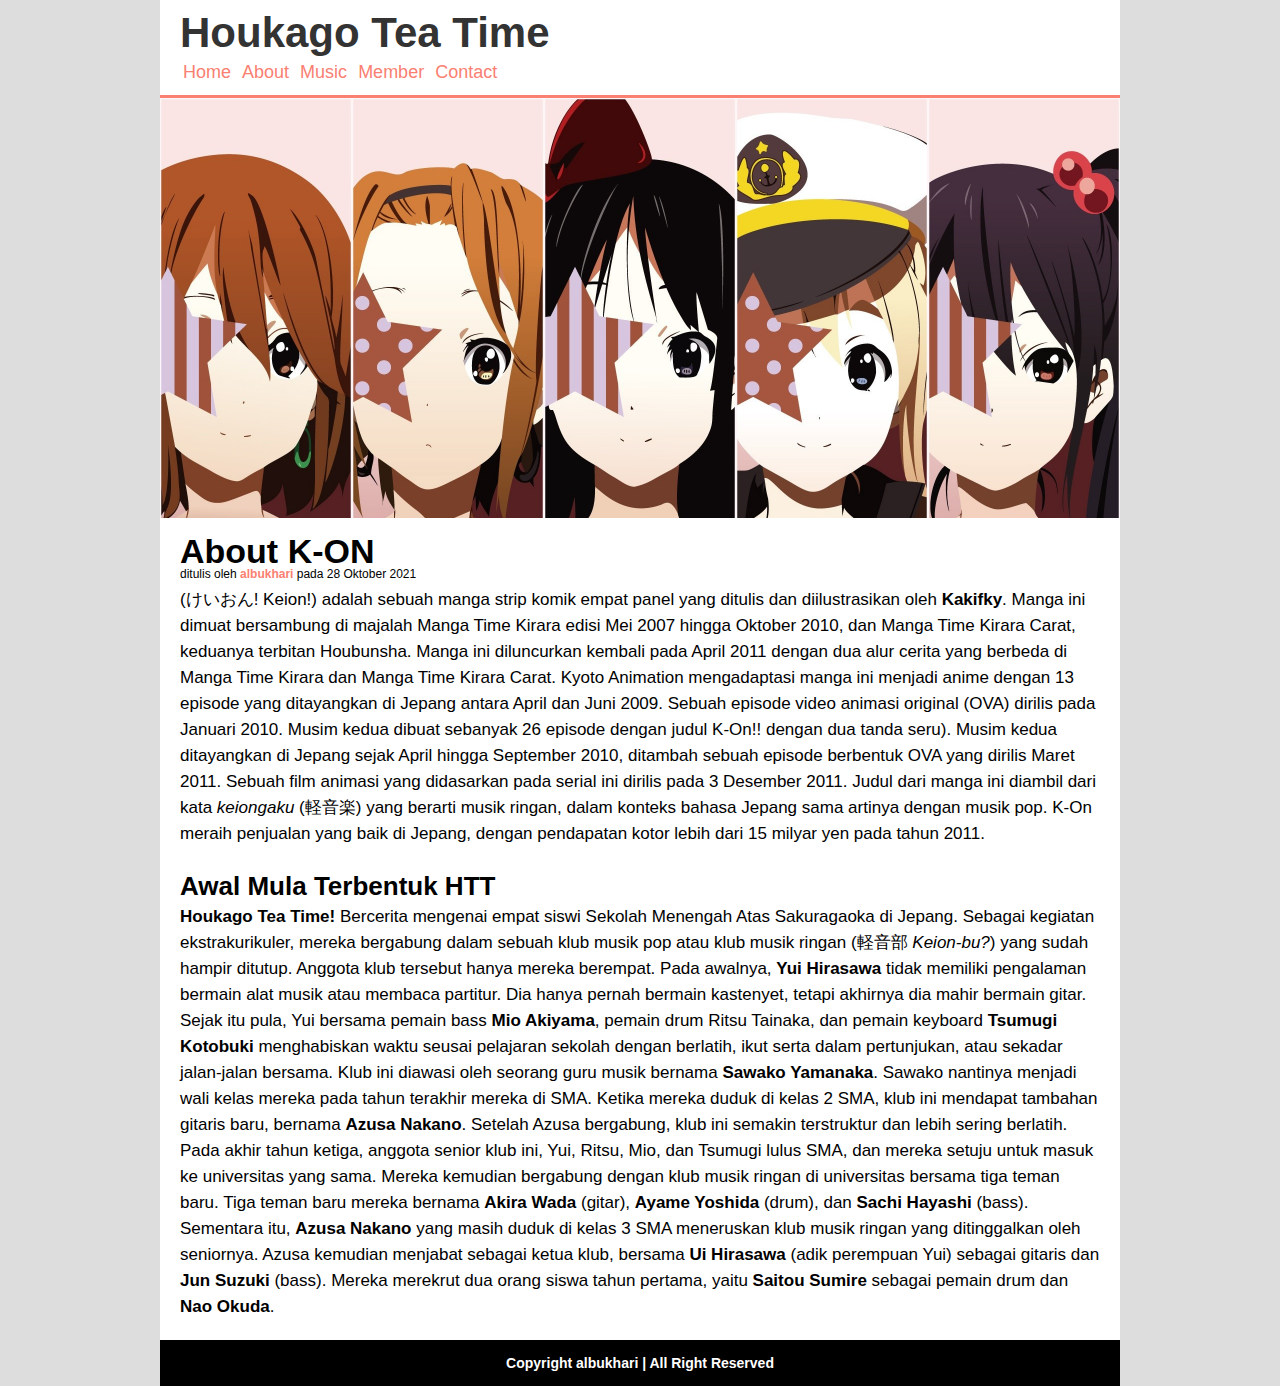
<file: index.html>
<!DOCTYPE html>
<html lang="en">
  <head>
    <meta charset="UTF-8" />
    <meta http-equiv="X-UA-Compatible" content="IE=edge" />
    <meta name="viewport" content="width=device-width, initial-scale=1.0" />
    <title>Houkago Tea Time</title>
    <link rel="stylesheet" href="style.css" />
    <link rel="stylesheet" href="member.html" />
  </head>
  <body id="home">
    <div class="container">
      <div class="header">
        <h1 class="judul">Houkago Tea Time</h1>
        <ul>
          <li><a href="#home">Home</a></li>
          <li><a href="#">About</a></li>
          <li><a href="#">Music</a></li>
          <li><a href="member.html">Member</a></li>
          <li><a href="https://albukhari69.github.io/">Contact </a></li>
        </ul>
      </div>
      <div class="image"></div>
      <div class="main">
        <h2 class="judul">About K-ON</h2>
        <p class="penulis">ditulis oleh <a href="https://www.instagram.com/albukhari77_/">albukhari</a> pada 28 Oktober 2021</p>
        <p>
          (けいおん! Keion!) adalah sebuah manga strip komik empat panel yang ditulis dan diilustrasikan oleh <a href="https://id.wikipedia.org/wiki/Kakifly">Kakifky</a>. Manga ini dimuat bersambung di majalah Manga Time Kirara edisi Mei
          2007 hingga Oktober 2010, dan Manga Time Kirara Carat, keduanya terbitan Houbunsha. Manga ini diluncurkan kembali pada April 2011 dengan dua alur cerita yang berbeda di Manga Time Kirara dan Manga Time Kirara Carat. Kyoto
          Animation mengadaptasi manga ini menjadi anime dengan 13 episode yang ditayangkan di Jepang antara April dan Juni 2009. Sebuah episode video animasi original (OVA) dirilis pada Januari 2010. Musim kedua dibuat sebanyak 26 episode
          dengan judul K-On!! dengan dua tanda seru). Musim kedua ditayangkan di Jepang sejak April hingga September 2010, ditambah sebuah episode berbentuk OVA yang dirilis Maret 2011. Sebuah film animasi yang didasarkan pada serial ini
          dirilis pada 3 Desember 2011. Judul dari manga ini diambil dari kata <i>keiongaku</i> (軽音楽) yang berarti musik ringan, dalam konteks bahasa Jepang sama artinya dengan musik pop. K-On meraih penjualan yang baik di Jepang, dengan
          pendapatan kotor lebih dari 15 milyar yen pada tahun 2011.
        </p>
        <br />
        <h3 class="penulis2">Awal Mula Terbentuk HTT</h3>
        <p>
          <b>Houkago Tea Time!</b> Bercerita mengenai empat siswi Sekolah Menengah Atas Sakuragaoka di Jepang. Sebagai kegiatan ekstrakurikuler, mereka bergabung dalam sebuah klub musik pop atau klub musik ringan (軽音部 <i>Keion-bu?</i>)
          yang sudah hampir ditutup. Anggota klub tersebut hanya mereka berempat. Pada awalnya, <a href="#">Yui Hirasawa</a> tidak memiliki pengalaman bermain alat musik atau membaca partitur. Dia hanya pernah bermain kastenyet, tetapi
          akhirnya dia mahir bermain gitar. Sejak itu pula, Yui bersama pemain bass <a href="#">Mio Akiyama</a>, pemain drum Ritsu Tainaka, dan pemain keyboard <a href="#">Tsumugi Kotobuki</a> menghabiskan waktu seusai pelajaran sekolah
          dengan berlatih, ikut serta dalam pertunjukan, atau sekadar jalan-jalan bersama. Klub ini diawasi oleh seorang guru musik bernama <a href="#">Sawako Yamanaka</a>. Sawako nantinya menjadi wali kelas mereka pada tahun terakhir
          mereka di SMA. Ketika mereka duduk di kelas 2 SMA, klub ini mendapat tambahan gitaris baru, bernama <a href="#">Azusa Nakano</a>. Setelah Azusa bergabung, klub ini semakin terstruktur dan lebih sering berlatih.
        </p>
        <p>
          Pada akhir tahun ketiga, anggota senior klub ini, Yui, Ritsu, Mio, dan Tsumugi lulus SMA, dan mereka setuju untuk masuk ke universitas yang sama. Mereka kemudian bergabung dengan klub musik ringan di universitas bersama tiga teman
          baru. Tiga teman baru mereka bernama <a href="#">Akira Wada</a> (gitar), <a href="#">Ayame Yoshida</a> (drum), dan <a href="#">Sachi Hayashi</a> (bass). Sementara itu, <a href="#">Azusa Nakano</a> yang masih duduk di kelas 3 SMA
          meneruskan klub musik ringan yang ditinggalkan oleh seniornya. Azusa kemudian menjabat sebagai ketua klub, bersama <a href="#">Ui Hirasawa</a> (adik perempuan Yui) sebagai gitaris dan <a href="#">Jun Suzuki</a> (bass). Mereka
          merekrut dua orang siswa tahun pertama, yaitu <a href="#">Saitou Sumire</a> sebagai pemain drum dan <a href="#">Nao Okuda</a>.
        </p>
      </div>
      <div class="footer">
        <p class="copy">Copyright albukhari | All Right Reserved</p>
      </div>
    </div>
  </body>
</html>
</file>
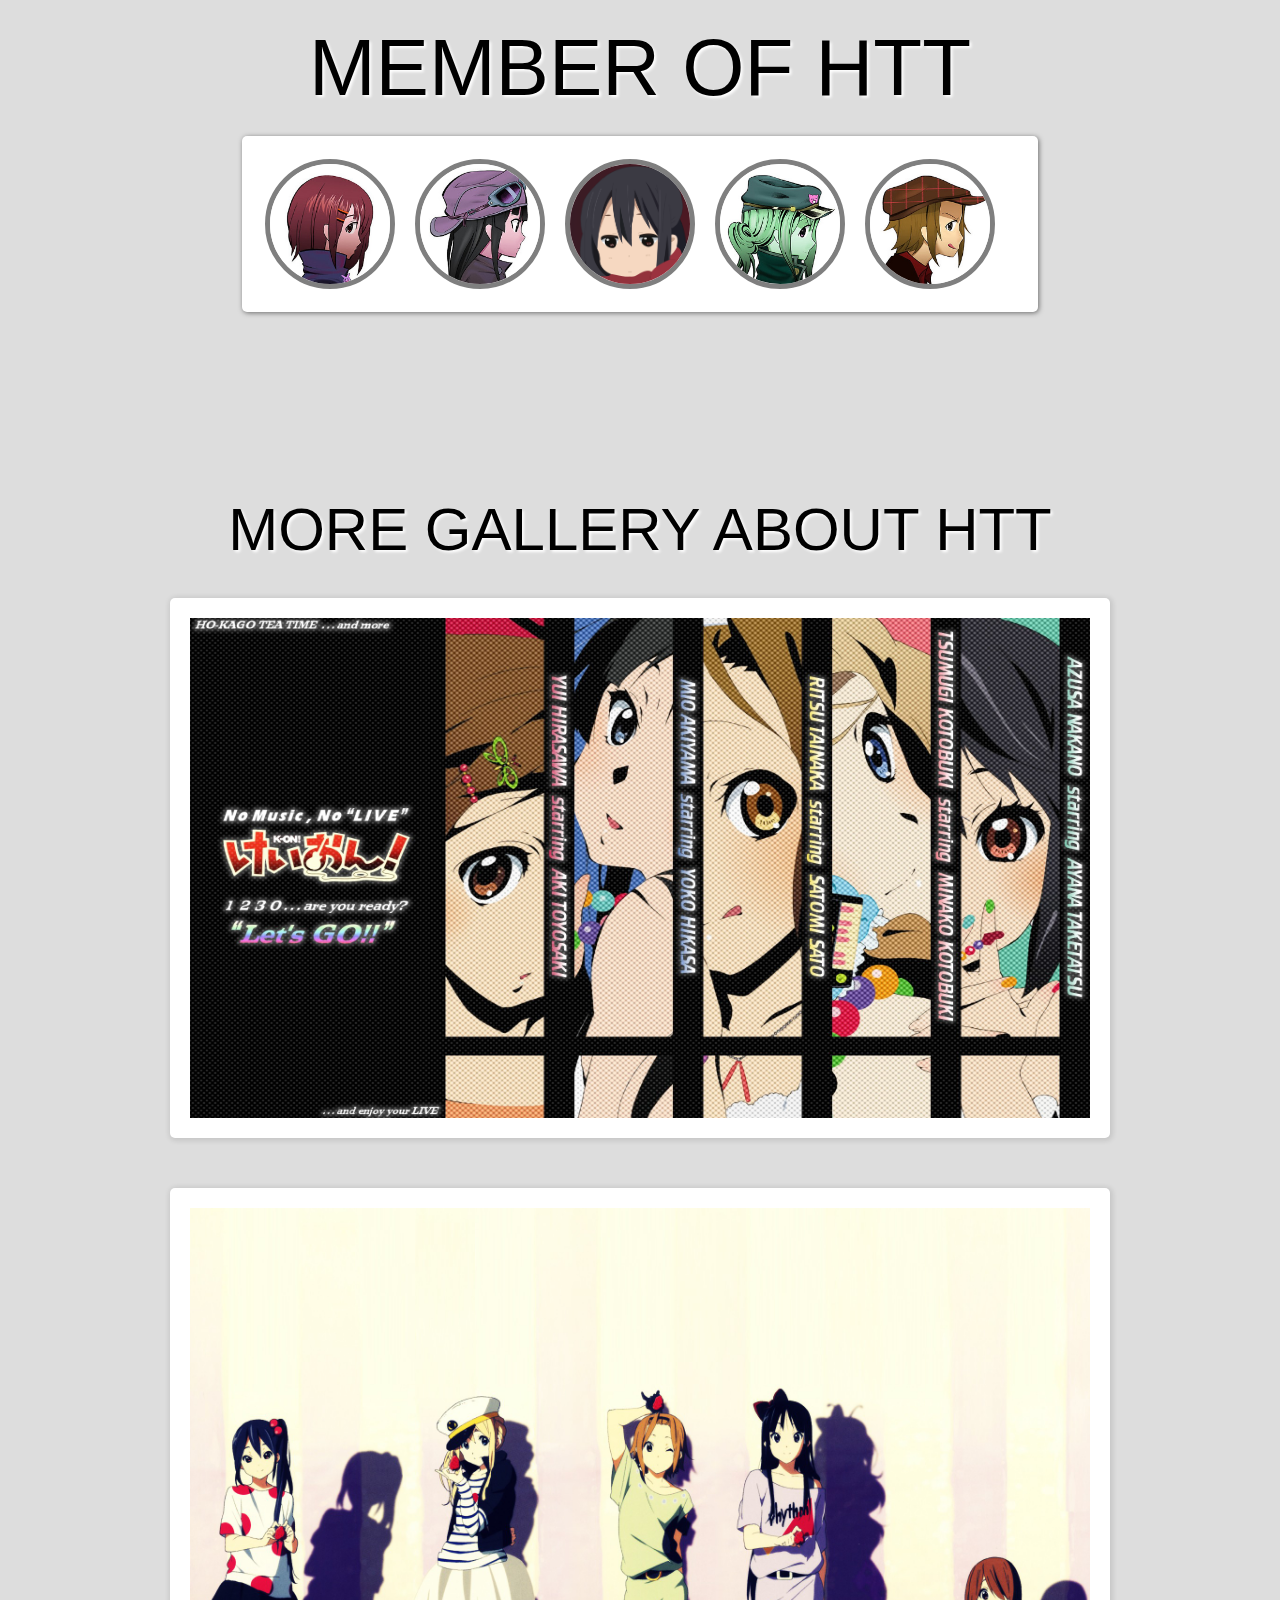
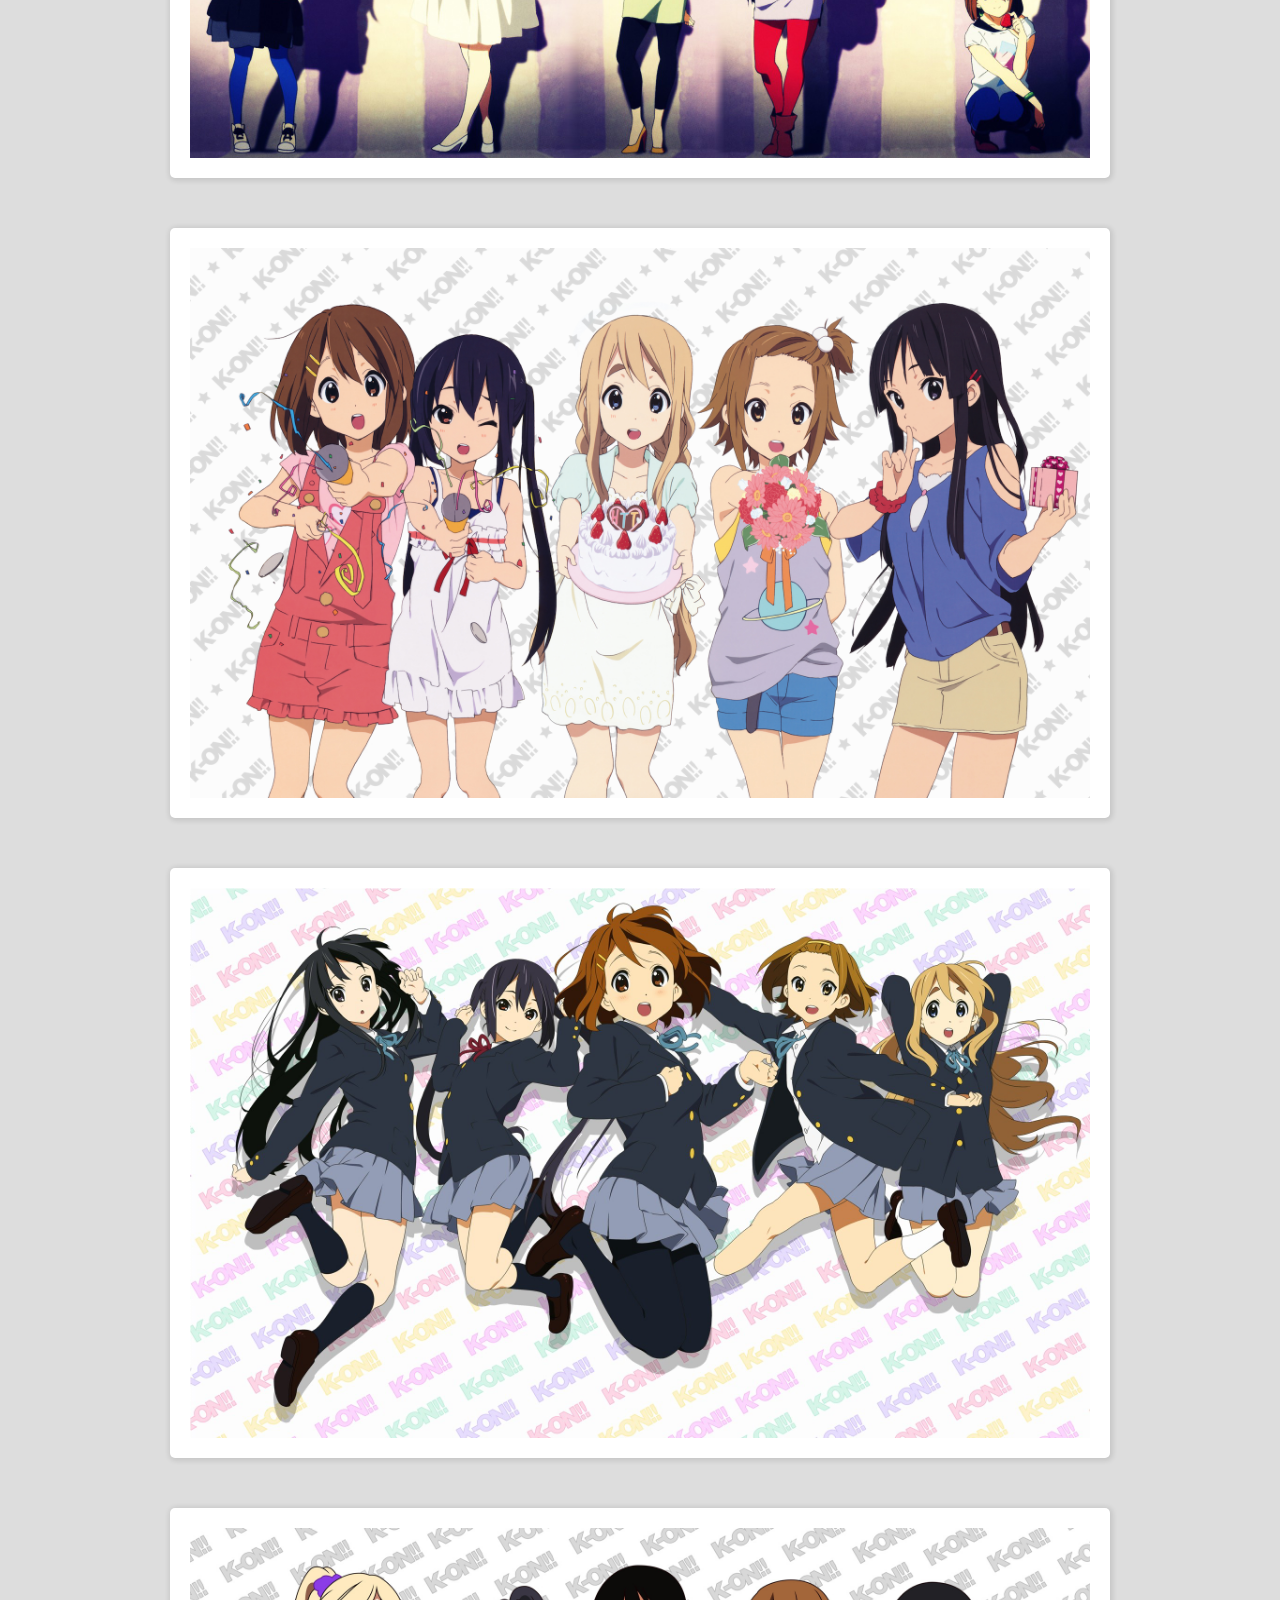
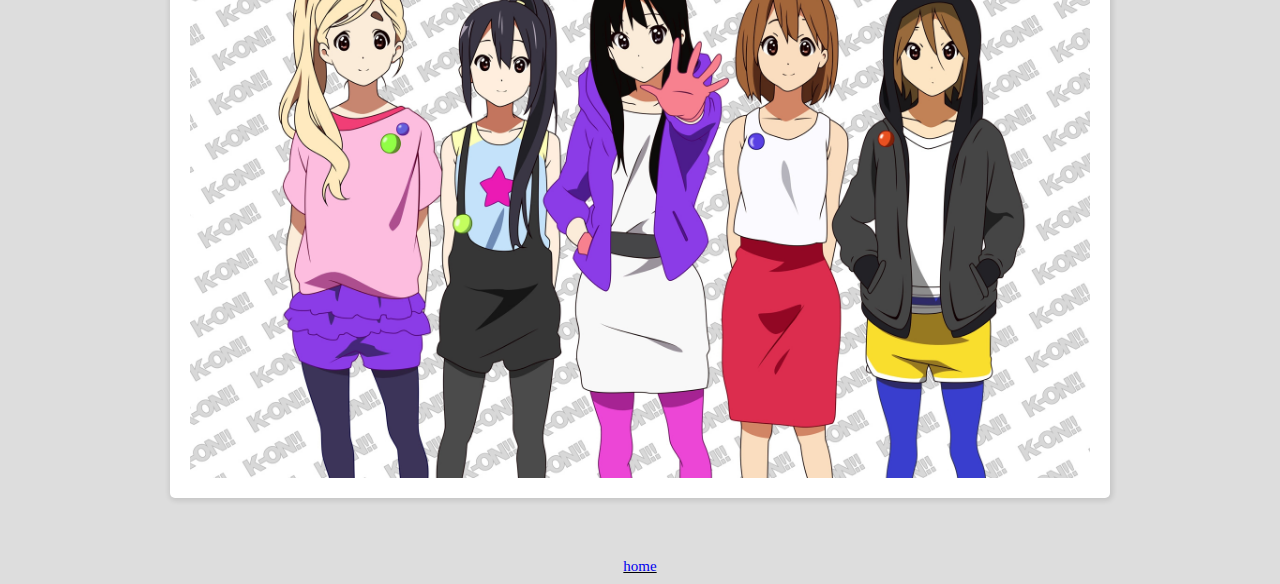
<file: member.html>
<!DOCTYPE html>
<html lang="en">
  <head>
    <meta charset="UTF-8" />
    <meta http-equiv="X-UA-Compatible" content="IE=edge" />
    <meta name="viewport" content="width=device-width, initial-scale=1.0" />
    <link rel="stylesheet" href="member.css" />
    <link rel="stylesheet" href="index.html" />
    <title>Houkago Tea Time</title>
  </head>
  <body>
    <h1>MEMBER OF HTT</h1>

    <div class="container">
      <ul class="gallery">
        <li>
          <a href="#gambar-1">
            <img src="img/thumb/yui.jpg" alt="yui_hirasawa" width="120px" height="120px" />
            <span>YUI HIRASAWA</span>
          </a>
          <div class="overlay" id="gambar-1">
            <img src="img/thumb/yui.jpg" alt="yui" />
            <a href="#" class="close">X close</a>
            <div class="next-perent">
              <a href="#gambar-2" class="next">>></a>
            </div>
          </div>
        </li>
        <li>
          <a href="#gambar-2">
            <img src="img/thumb/mio.jpg" alt="mio_akiyama" width="120px" height="120px" />
            <span>MIO AKIYAMA</span>
          </a>
          <div class="overlay" id="gambar-2">
            <img src="img/thumb/mio.jpg" alt="mio" />
            <a href="#" class="close">X close</a>
            <div class="next-perent">
              <a href="#gambar-3" class="next">>></a>
            </div>
          </div>
        </li>
        <li>
          <a href="#gambar-3">
            <img src="img/thumb/azusa1.png" alt="azusa_nakano" width="120px" height="120px" />
            <span>NAKANO AZUSA</span>
          </a>
          <div class="overlay" id="gambar-3">
            <img src="img/thumb/azusa1.png" alt="azusa" class="azusa" />
            <a href="#" class="close">X close</a>
            <div class="next-perent">
              <a href="#gambar-4" class="next">>></a>
            </div>
          </div>
        </li>
        <li>
          <a href="#gambar-4">
            <img src="img/thumb/mugi.jpg" alt="mugi_kotobuki" width="120px" height="120px" />
            <span>MUGI KOTOBUKI</span>
          </a>
          <div class="overlay" id="gambar-4">
            <img src="img/thumb/mugi.jpg" alt="mugi" />
            <a href="#" class="close">X close</a>
            <div class="next-perent">
              <a href="#gambar-5" class="next">>></a>
            </div>
          </div>
        </li>
        <li>
          <a href="#gambar-5">
            <img src="img/thumb/ritsu.jpg" alt="ritsu_tainaka" width="120px" height="120px" />
            <span>RITSU TAINAKA</span>
          </a>
          <div class="overlay" id="gambar-5">
            <img src="img/thumb/ritsu.jpg" alt="ritsu" />
            <a href="#" class="close">X close</a>
            <div class="next-perent">
              <a href="#gambar-1" class="next">>></a>
            </div>
          </div>
        </li>
        <div class="clear"></div>
      </ul>
    </div>

    <!-- New Gallery -->

    <h2 id="#close">MORE GALLERY ABOUT HTT</h2>

    <ul class="image">
      <li>
        <a href="#gambar-1.1">
          <span></span>
        </a>
        <img src="img/full/k-on_1.jpg" alt="htt" class="picture" />
        <div class="overlay" id="gambar-1.1">
          <img src="img/full/k-on.jpg" alt="keionbu" class="keion_1" />
          <a href="#close" class="close-1">X close</a>
          <div class="next-perent-1">
            <a href="#gambar-1.2" class="next-1">>></a>
          </div>
        </div>
      </li>
      <li>
        <a href="#gambar-1.2">
          <div class="yui-keion"></div>
        </a>
        <div class="overlay" id="gambar-1.2">
          <img src="img/full/k-on_yui.jpg" alt="yui" class="keion_2" />
          <a href="#close" class="close-1">X close</a>
          <div class="next-perent-1">
            <a href="#gambar-1.3" class="next-1">>></a>
          </div>
        </div>
      </li>
      <li></li>
      <li>
        <a href="#gambar-1.3">
          <div class="mio-keion"></div>
        </a>
        <div class="overlay" id="gambar-1.3">
          <img src="img/full/k-on_mio.jpg" alt="mio" class="keion_3" />
          <a href="#close" class="close-1">X close</a>
          <div class="next-perent-1">
            <a href="#gambar-1.4" class="next-1">>></a>
          </div>
        </div>
      </li>
      <li></li>
      <li>
        <a href="#gambar-1.4">
          <div class="ritsu-keion"></div>
        </a>
        <div class="overlay" id="gambar-1.4">
          <img src="img/full/k-on_ritsu.jpg" alt="ritsu" class="keion_4" />
          <a href="#close" class="close-1">X close</a>
          <div class="next-perent-1">
            <a href="#gambar-1.5" class="next-1">>></a>
          </div>
        </div>
      </li>
      <li>
        <a href="#gambar-1.5">
          <div class="mugi-keion"></div>
        </a>
        <div class="overlay" id="gambar-1.5">
          <img src="img/full/k-on_mugi.jpg" alt="mugi" class="keion_5" />
          <a href="#close" class="close-1">X close</a>
          <div class="next-perent-1">
            <a href="#gambar-1.6" class="next-1">>></a>
          </div>
        </div>
      </li>
      <li>
        <a href="#gambar-1.6">
          <div class="azusa-keion"></div>
        </a>
        <div class="overlay" id="gambar-1.6">
          <img src="img/full/k-on_azusa.jpg" alt="azusa" class="keion_6" />
          <a href="#close" class="close-1">X close</a>
          <div class="next-perent-1">
            <a href="#gambar-1.2" class="next-1">>></a>
          </div>
        </div>
      </li>
    </ul>

    <ul>
      <div class="image-1">
        <li>
          <img src="img/full/k-on_3.jpg" alt="htt" class="picture-1" />
        </li>
      </div>
      <div class="image-1">
        <li>
          <img src="img/full/k-on_8.jpg" alt="htt" class="picture-1" />
        </li>
      </div>
      <div class="image-1">
        <li>
          <img src="img/full/k-on_10.jpg" alt="htt" class="picture-1" />
        </li>
      </div>
      <div class="image-1">
        <li>
          <img src="img/full/k-on_9.jpg" alt="htt" class="picture-1" />
        </li>
      </div>
    </ul>

    
    <div class="kembali"><a href="file:///D:/Project%20k-on/index.html">home</a></div>
    
  </body>
</html>
</file>
<file: style.css>
/* http://meyerweb.com/eric/tools/css/reset/ 
   v2.0 | 20110126
   License: none (public domain)
*/

html, body, div, span, applet, object, iframe,
h1, h2, h3, h4, h5, h6, p, blockquote, pre,
a, abbr, acronym, address, big, cite, code,
del, dfn, em, img, ins, kbd, q, s, samp,
small, strike, strong, sub, sup, tt, var,
b, u, i, center,
dl, dt, dd, ol, ul, li,
fieldset, form, label, legend,
table, caption, tbody, tfoot, thead, tr, th, td,
article, aside, canvas, details, embed, 
figure, figcaption, footer, header, hgroup, 
menu, nav, output, ruby, section, summary,
time, mark, audio, video {
	margin: 0;
	padding: 0;
	border: 0;
	font-size: 100%;
	font: inherit;
	vertical-align: baseline;
}
/* HTML5 display-role reset for older browsers */
article, aside, details, figcaption, figure, 
footer, header, hgroup, menu, nav, section {
	display: block;
}
body {
	line-height: 1;
}
ol, ul {
	list-style: none;
}
blockquote, q {
	quotes: none;
}
table {
	border-collapse: collapse;
	border-spacing: 0;
}

/* Style */

body {
	width: 960px;
	margin: auto;
	background-color: #ddd;
}

.container {
	font: 18px/26px arial, sans-serif;
	background-color: #ffffff;
}

.header {
	padding: 20px;
	padding-bottom: 10px;
}

.header .judul {
	font-size: 42px;
	font-weight: bold;
	color: #333;
}

.header ul li {
	display: inline-block;
	padding-top: 13px;
}

.header a {
	text-decoration: none;
	color: salmon;
	padding: 3px;
}

.header a:hover {
	background-color: lightskyblue;
	color: white;
}

.image {
	background-image: url(img/htt.jpg);
	height: 420px;
	background-size: cover;
	border-top: 3px solid salmon;
}

.main {
	padding: 20px;
}

.main a {
	font-weight: bold;
	color: black;
	text-decoration: none;
}

.main .judul {
	font-size: 34px;
	font-weight: bold;
}

.main .penulis {
	font-size: 12px;
	margin-top: -3px;
}

.main .penulis a {
	text-decoration: none;
	color: salmon;
}

.main a:hover {
	color: lightskyblue;
}

.main p {
	font-size: 17px;
	font-weight: 5px;
}

.main .penulis2 {
	font-size: 26px;
	font-weight: bold;
	padding-bottom: 5px;
}

.footer {
	background-color: black;
	padding: 10px;
}

.footer .copy {
	color: white;
	font-size: 14px;
	font-weight: bold;
	text-align: center;
}

b {
	font-weight: bolder;
}

i {
	font-style: italic;
}
</file>
<file: member.css>
/* http://meyerweb.com/eric/tools/css/reset/ 
   v2.0 | 20110126
   License: none (public domain)
*/

html, body, div, span, applet, object, iframe,
h1, h2, h3, h4, h5, h6, p, blockquote, pre,
a, abbr, acronym, address, big, cite, code,
del, dfn, em, img, ins, kbd, q, s, samp,
small, strike, strong, sub, sup, tt, var,
b, u, i, center,
dl, dt, dd, ol, ul, li,
fieldset, form, label, legend,
table, caption, tbody, tfoot, thead, tr, th, td,
article, aside, canvas, details, embed, 
figure, figcaption, footer, header, hgroup, 
menu, nav, output, ruby, section, summary,
time, mark, audio, video {
	margin: 0;
	padding: 0;
	border: 0;
	font-size: 100%;
	font: inherit;
	vertical-align: baseline;
    text-decoration: none;
}
/* HTML5 display-role reset for older browsers */
article, aside, details, figcaption, figure, 
footer, header, hgroup, menu, nav, section {
	display: block;
}
body {
	line-height: 1;
}
ol, ul {
	list-style: none;
}
blockquote, q {
	quotes: none;
}
table {
	border-collapse: collapse;
	border-spacing: 0;
}



/* font face */
@import url('https://fonts.googleapis.com/css2?family=Work+Sans&display=swap');


/* style css */
body {
    font: 18px/36px 'Work Sans', sans-serif;
    background-color: #ddd;
}

h1 {
    font-size: 80px;
    font-weight: 500;
    margin: 50px 0;
    text-align: center;
    text-shadow: 2px 2px 3px white;
}

.container {
    width: 750px;
    background-color: white;
    box-shadow: 1px 1px 5px rgba(0, 0, 0, .5);
    margin: auto;
    padding: 23px;
    border-radius: 5px;
}

.gallery li {
    width: 120px;
    height: 120px;
    border-radius: 50%;
    border: 5px solid rgba(0, 0, 0, .5);
    position: relative;
    float: left;
    margin-right: 20px;
}

.gallery li,
.gallery li a img,
.gallery li span {
    border-radius: 50%;
}

.gallery li span {
    font-size: 14px;
    color: black;
    text-shadow: 1px 1px 1px rgba(250, 250, 250, .8);
    text-align: center;
    line-height: 120px;
    display: block;
    width: 120px;
    height: 120px;
    background-color: rgba(202, 200, 200, .5);
    position: absolute;
    top: 0;
    opacity: 0;
    transition: 300ms;
}

.gallery li span:hover {
    opacity: 1;
    animation: zoomNfades 300ms;
}

.overlay {
    width: 0;
    height: 0;
    overflow: hidden;
    position: fixed;
    top: 0;
    left: 0;
    background-color: rgba(0, 0, 0, .7);
    z-index: 999;
    text-align: center;
    padding-top: 110px;
}

.overlay img {
    box-shadow: 1px 1px 5px 5px rgba(0, 0, 0, .2);
}

.overlay:target {
    width: auto;
    height: auto;
    bottom: 0;
    right: 0;
    animation: zoom 500ms;
}

.overlay .close {
    position: absolute;
    top: 80px;
    left: 470px;
    color: white;
    font-weight: 100;
}

.overlay .next-perent .next {
    width: 270px;
    height: 80px;
    padding-top: 30px;
}

.overlay .next {
    font-size: 80px;
    color: white;
    position: absolute;
    top: 280px;
    right: 250px;
}

.overlay .next:hover {
    animation-name: next;
    animation-duration: 1800ms;
    animation-delay: 200ms;
    animation-timing-function: linear;
    animation-fill-mode: forwards;}

@keyframes next {
    from {
        position: absolute;
        top: 280px;
        right: 250px;
    }
    to {
        position: absolute;
        top: 280px;
        right: 180px;
    }
}

.overlay .azusa {
    width: 413px;
    max-height: 557px;
}

.close:hover {
    color: red;
    margin-top: -5px;
    text-decoration: underline red;
    transition: 300ms;
}

.overlay:target img {
    animation: zoom 800ms;
}



@keyframes zoomNfades {
    from {
        opacity: 0;
    }
    to {
        transform: scale(1) rotate(360deg);
        opacity: 1;
    }
}

@keyframes zoom {
    from {
        opacity: 0;
    }
    to {
        transform: scale(1);
        opacity: 1;
    }
}

.clear {
    clear: both;
}






/* NEW NEW NEW */  /* NEW NEW NEW */  /* NEW NEW NEW */  /* NEW NEW NEW */  /* NEW NEW NEW */

/* NEW NEW NEW */  /* NEW NEW NEW */  /* NEW NEW NEW */  /* NEW NEW NEW */  /* NEW NEW NEW */

/* NEW NEW NEW */  /* NEW NEW NEW */  /* NEW NEW NEW */  /* NEW NEW NEW */  /* NEW NEW NEW */

h2 {
    font-size: 60px;
    text-align: center;
    padding-top: 200px;
    text-shadow: 2px 2px 3px white;
}

.image {
    width: 900px;
    height: 500px;
    background-color: white;
    box-shadow: 1px 1px 5px 2px rgba(0, 0, 0, .1);
    margin: 50px auto;
    padding: 20px;
    border-radius: 5px;
}

.image-1 {
    width: 900px;
    height: 550px;
    background-color: white;
    box-shadow: 1px 1px 5px 2px rgba(0, 0, 0, .1);
    margin: 50px auto;
    padding: 20px;
    border-radius: 5px;
    transition: 600ms;
}

.image li .picture {
    width: 900px;
    height: 500px;
}

.image-1 li .picture-1 {
    width: 900px;
    height: 550px;
    transition: 600ms;
}

.image li span {
    width: 255px;
    height: 500px;
    background-color: rgba(200, 200, 200, .3);
    display: block;
    position: absolute;
    top: 618px;
    opacity: 0;
    transition: 200ms;
}

.image li span:hover {
    opacity: 1;
}

.image .overlay .keion_1 {
    margin-top: 25px;
    width: 700px;
    max-height: 100%;
}

.overlay .close-1 {
    position: absolute;
    top: 105px;
    left: 325px;
    color: white;
    font-weight: 100;
}

.overlay .close-1:hover {
    color: red;
    text-decoration: red underline;
    margin-top: -5px;
    transition: 200ms;
}

.overlay .next-perent-1 .next-1 {
    width: 270px;
    height: 80px;
    padding-top: 30px;
}

.overlay .next-1 {
    font-size: 80px;
    color: white;
    position: absolute;
    top: 290px;
    right: 100px;
}

.overlay .next-1:hover {
    animation-name: next-1;
    animation-duration: 1800ms;
    animation-delay: 200ms;
    animation-timing-function: linear;
    animation-fill-mode: forwards;}

@keyframes next-1 {
    from {
        position: absolute;
        top: 290px;
        right: 100px;
    }
    to {
        position: absolute;
        top: 290px;
        right: 60px;
    }
}


/* YUIIIIIII*/


.image li a .yui-keion {
    width: 98px;
    height: 419px;
    background-color: rgba(200, 200, 200, .5);
    display: block;
    position: absolute;
    top: 618px;
    right: 771px;
    opacity: 0;
    transition: 200ms;
}

.image li a .yui-keion:hover {
    opacity: 1;
}

.image .overlay .keion_2 {
    margin-top: 25px;
    width: 700px;
    max-height: 100%;
}


/* MIOOOOOO*/


.image li a .mio-keion {
    width: 98px;
    height: 419px;
    background-color: rgba(200, 200, 200, .5);
    display: block;
    position: absolute;
    top: 618px;
    right: 642px;
    opacity: 0;
    transition: 200ms;
}

.image li a .mio-keion:hover {
    opacity: 1;
}

.image .overlay .keion_3 {
    margin-top: 25px;
    width: 700px;
    max-height: 100%;
}


/* RITSUUUUUUUU*/


.image li a .ritsu-keion {
    width: 98px;
    height: 419px;
    background-color: rgba(200, 200, 200, .5);
    display: block;
    position: absolute;
    top: 618px;
    right: 513px;
    opacity: 0;
    transition: 200ms;
}

.image li a .ritsu-keion:hover {
    opacity: 1;
}

.image .overlay .keion_4 {
    margin-top: 25px;
    width: 700px;
    max-height: 100%;
}


/* MUGIIIIIIII*/


.image li a .mugi-keion {
    width: 98px;
    height: 419px;
    background-color: rgba(200, 200, 200, .5);
    display: block;
    position: absolute;
    top: 618px;
    right: 384px;
    opacity: 0;
    transition: 200ms;
}

.image li a .mugi-keion:hover {
    opacity: 1;
}

.image .overlay .keion_5 {
    margin-top: 25px;
    width: 700px;
    max-height: 100%;
}


/* AZUSAAAAAA */


.image li a .azusa-keion {
    width: 98px;
    height: 419px;
    background-color: rgba(200, 200, 200, .5);
    display: block;
    position: absolute;
    top: 618px;
    right: 255px;
    opacity: 0;
    transition: 200ms;
}

.image li a .azusa-keion:hover {
    opacity: 1;
}

.image .overlay .keion_6 {
    margin-top: 25px;
    width: 700px;
    max-height: 100%;
}
/*
.image_1 {
    width: 900px;
    height: 500px;
    background-color: white;
    box-shadow: 1px 1px 5px 2px rgba(0, 0, 0, .5);
    margin: 50px auto;
    padding: 20px;
    border-radius: 5px;
}

.image_1 li .picture_1 {
    width: 800px;
    height: 500px;
}
*/







.kembali {
    font-family: normal;
    text-align: center;
    font-size: 15px;
    font-variant: initial;
    text-decoration: underline;
}
</file>
